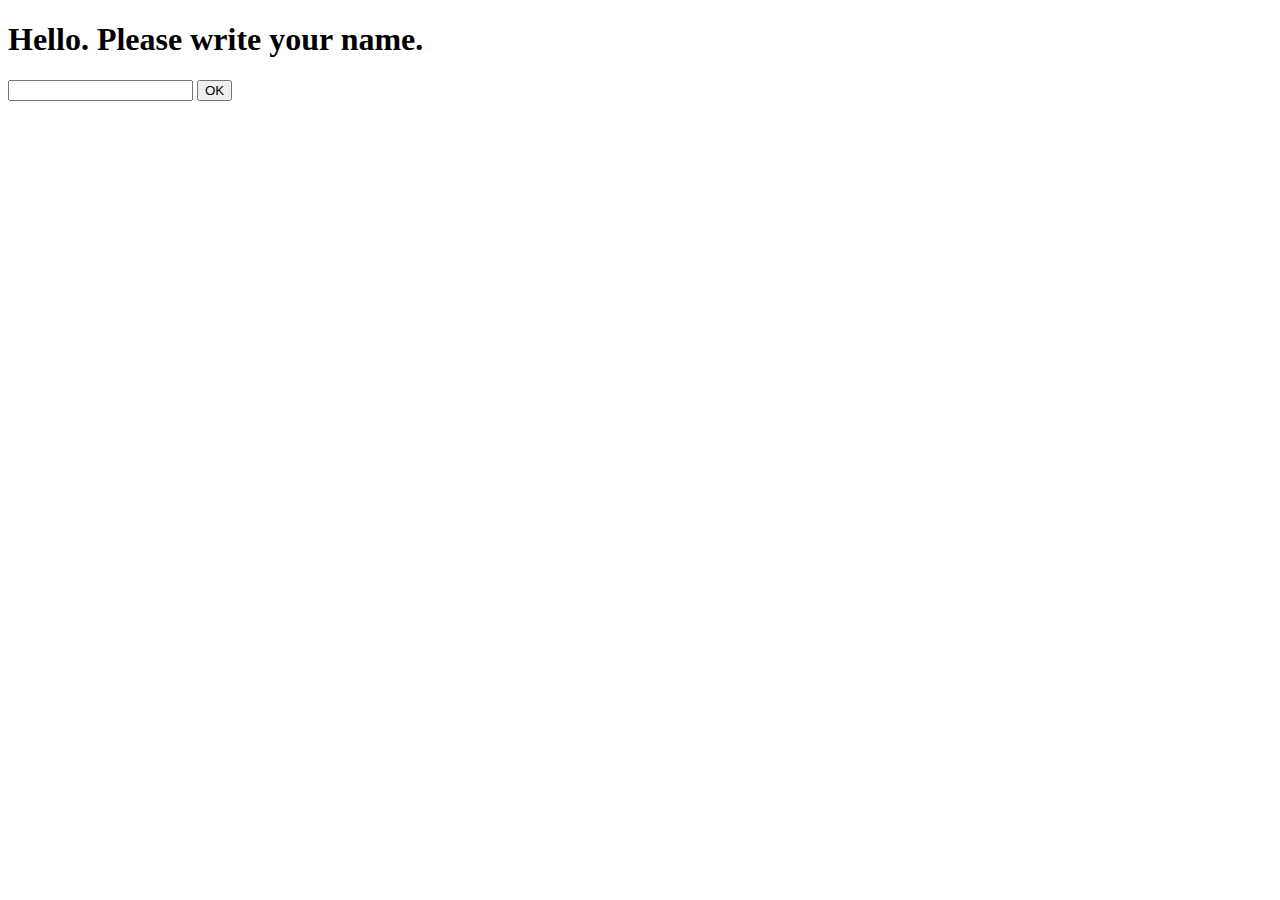
<file: classwork/index.html>
<!DOCTYPE html>
<html>
<head>
	<title>Hello</title>
</head>
<body>
<h1>Hello. Please write your name.</h1>

<form method='post' action='form.php'>
<input type='text' name='name' />
<input type='submit' value='OK' />
</form>

</body>
</html>
</file>
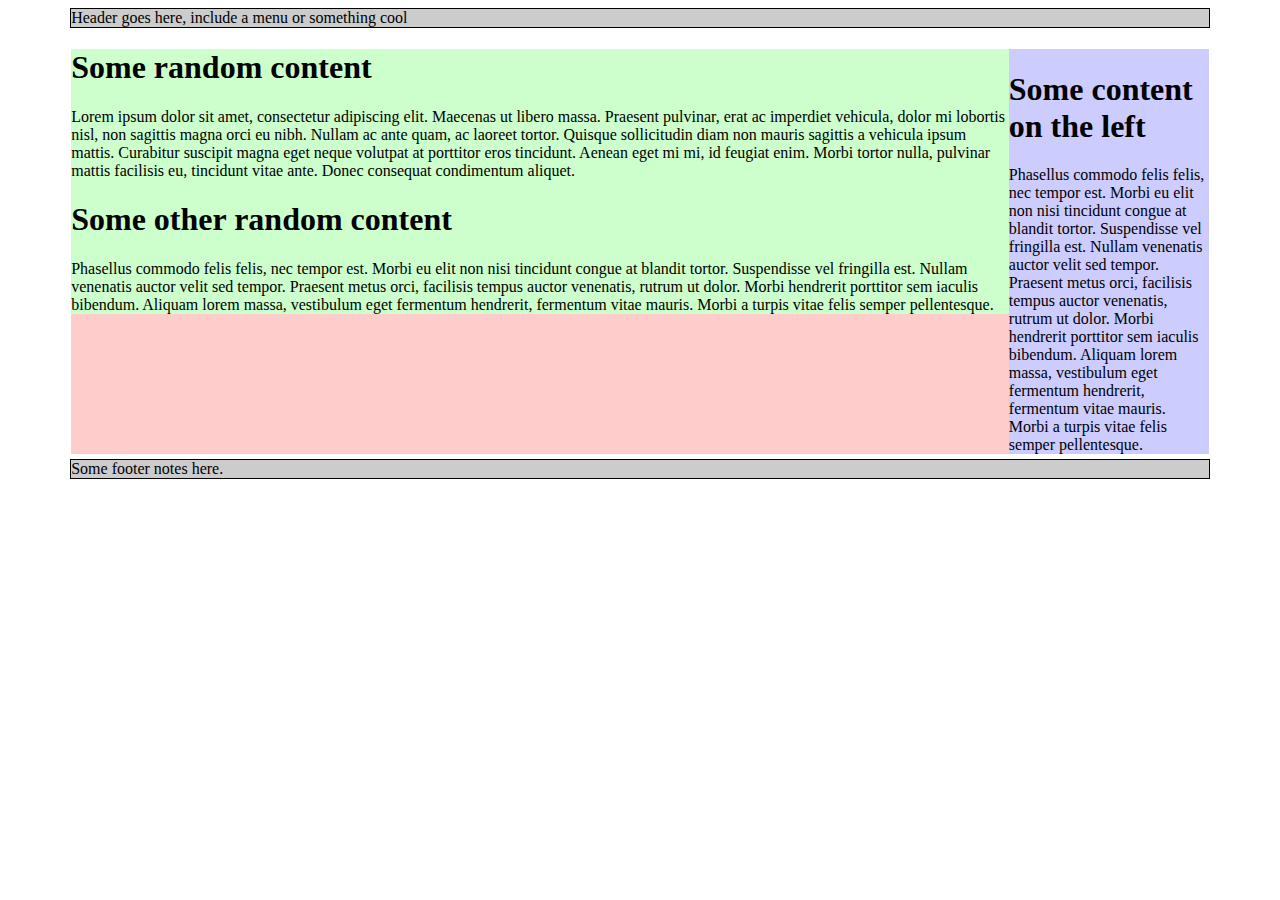
<file: float-example/index.html>
<!DOCTYPE html>
<html lang='en'>
<head>
	<title>Float CSS property example</title>
	<link rel='stylesheet' type='text/css' href='float.css' />
</head>
<body>
	<header>
		Header goes here, include a menu or something cool
	</header>
	<section>
		<!-- The panels column on the right: -->
		<aside>
			<h1>Some content on the left</h1>
			Phasellus commodo felis felis, nec tempor est. Morbi eu elit non nisi tincidunt congue at blandit tortor. Suspendisse vel fringilla est. Nullam venenatis auctor velit sed tempor. Praesent metus orci, facilisis tempus auctor venenatis, rutrum ut dolor. Morbi hendrerit porttitor sem iaculis bibendum. Aliquam lorem massa, vestibulum eget fermentum hendrerit, fermentum vitae mauris. Morbi a turpis vitae felis semper pellentesque.
		</aside>
		<!-- main column: -->
		<div id='content'>
			<h1>Some random content</h1>
			Lorem ipsum dolor sit amet, consectetur adipiscing elit. Maecenas ut libero massa. Praesent pulvinar, erat ac imperdiet vehicula, dolor mi lobortis nisl, non sagittis magna orci eu nibh. Nullam ac ante quam, ac laoreet tortor. Quisque sollicitudin diam non mauris sagittis a vehicula ipsum mattis. Curabitur suscipit magna eget neque volutpat at porttitor eros tincidunt. Aenean eget mi mi, id feugiat enim. Morbi tortor nulla, pulvinar mattis facilisis eu, tincidunt vitae ante. Donec consequat condimentum aliquet.
			<h1>Some other random content</h1>
			Phasellus commodo felis felis, nec tempor est. Morbi eu elit non nisi tincidunt congue at blandit tortor. Suspendisse vel fringilla est. Nullam venenatis auctor velit sed tempor. Praesent metus orci, facilisis tempus auctor venenatis, rutrum ut dolor. Morbi hendrerit porttitor sem iaculis bibendum. Aliquam lorem massa, vestibulum eget fermentum hendrerit, fermentum vitae mauris. Morbi a turpis vitae felis semper pellentesque.
		</div>



		<!-- not the best thing you can do, but works: -->
		<div class='clearfix'></div>
	</section>

	<footer>
		Some footer notes here.
	</footer>
</body>
</html>
</file>
<file: float-example/float.css>
header, footer, section {
	display:block;
	width:90%;
	margin:5px auto;
}
header, footer {
	background-color:#ccc;
	border:1px solid #000;
}
section {
	background-color:#fcc;
}

#content {
	background-color:#cfc;

}
aside {
	background-color:#ccf;
	width:200px;
	float:right;
}
.clearfix {
	clear:both;
}
</file>
